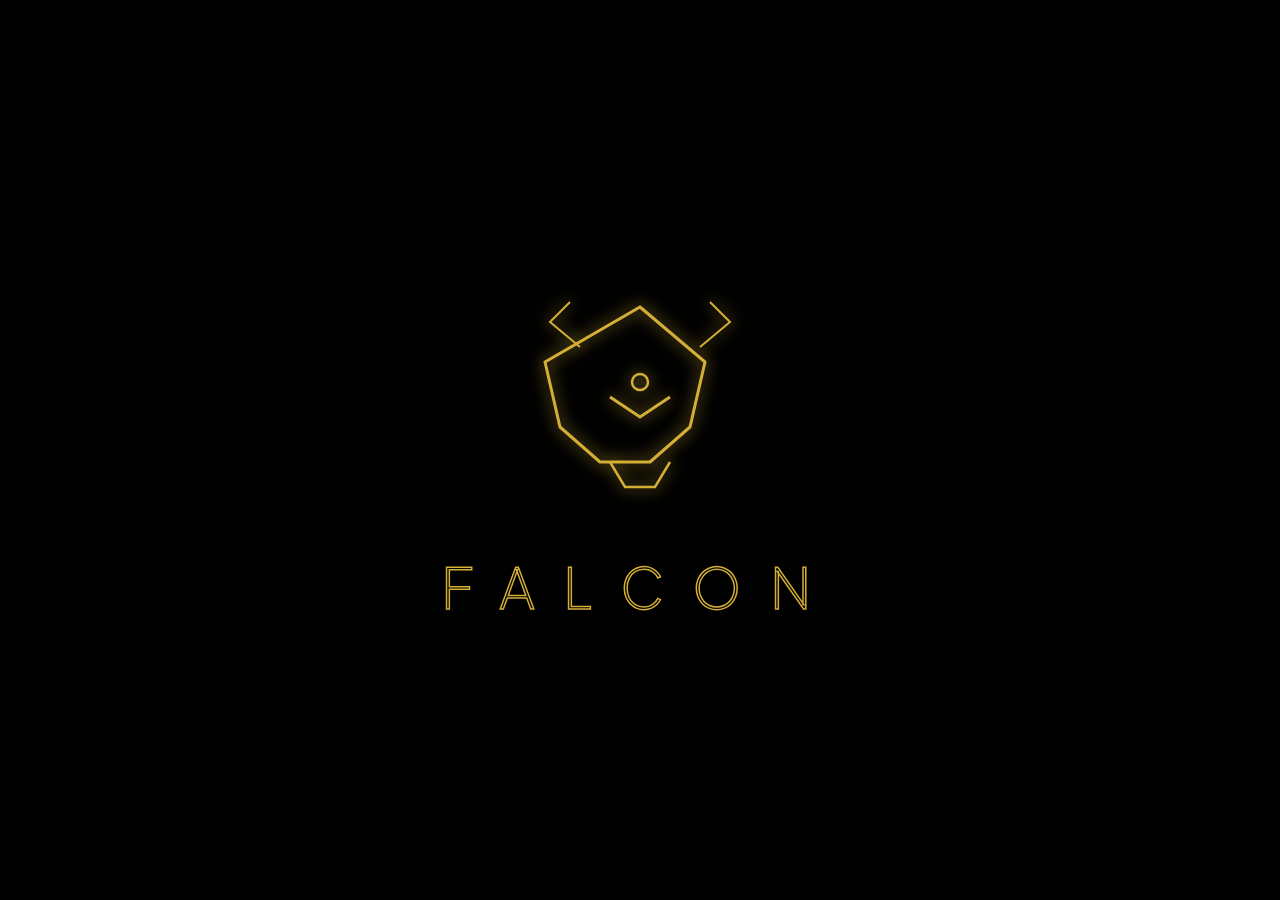
<file: index.html>
<!DOCTYPE html>
<html lang="en">
<head>
  <meta charset="UTF-8">
  <meta name="viewport" content="width=device-width, initial-scale=1.0, maximum-scale=1.0, user-scalable=yes">
  <title>FALCON | world‑class dex</title>
  <!-- Google Fonts: Plus Jakarta Sans -->
  <link rel="preconnect" href="https://fonts.googleapis.com">
  <link rel="preconnect" href="https://fonts.gstatic.com" crossorigin>
  <link href="https://fonts.googleapis.com/css2?family=Plus+Jakarta+Sans:wght@200;300;400;500;600;700;800&display=swap" rel="stylesheet">
  <link rel="stylesheet" href="style.css">
</head>
<body>

  <!-- ========== INTRO OVERLAY (stroke animation + lens blur out) ========== -->
  <div class="intro-overlay" id="introOverlay">
    <div class="falcon-svg-wrapper">
      <svg width="300" height="240" viewBox="0 0 300 240" fill="none" xmlns="http://www.w3.org/2000/svg">
        <!-- Falcon silhouette – multiple paths for stroke animation -->
        <path class="falcon-stroke" d="M150 35 L215 90 L200 155 L160 190 L110 190 L70 155 L55 90 L150 35Z" stroke="#D4AF37" stroke-width="3" fill="none" stroke-linecap="round" stroke-linejoin="round"/>
        <path class="falcon-stroke" d="M120 125 L150 145 L180 125" stroke="#D4AF37" stroke-width="3" fill="none"/>
        <circle class="falcon-stroke" cx="150" cy="110" r="8" stroke="#D4AF37" stroke-width="2.5" fill="none"/>
        <path class="falcon-stroke" d="M90 75 L60 50 L80 30 M210 75 L240 50 L220 30" stroke="#D4AF37" stroke-width="2" stroke-dasharray="6 6"/>
        <path class="falcon-stroke" d="M120 190 L135 215 L165 215 L180 190" stroke="#D4AF37" stroke-width="2.5" fill="none"/>
      </svg>
    </div>
    <div class="intro-text">FALCON</div>
  </div>

  <!-- ========== MAIN DASHBOARD ========== -->
  <div class="dashboard" id="dashboard">
    <!-- cosmic bokeh background (canvas for mouse parallax) -->
    <canvas id="bokehCanvas" class="bokeh-canvas"></canvas>

    <!-- main glass card -->
    <div class="glass-card">
      <!-- header with logo and gold accents -->
      <div class="card-header">
        <span class="logo">⟁ FALCON</span>
        <button class="wallet-button" id="walletBtn">Connect wallet</button>
      </div>

      <!-- swap title & settings -->
      <div class="swap-header">
        <h1 class="swap-title">Swap</h1>
        <button class="settings-icon" id="settingsBtn">⚙️</button>
      </div>

      <!-- you pay input -->
      <div class="input-group" id="payGroup">
        <div class="input-label-row">
          <span class="input-label">You pay</span>
          <span class="balance" id="payBalance">12.542 ETH</span>
        </div>
        <div class="input-container">
          <input type="text" class="amount-input" id="payAmount" placeholder="0.00" value="1.0" inputmode="decimal">
          <button class="token-button" id="payTokenBtn">ETH <span class="chevron">▼</span></button>
        </div>
        <div class="input-footer">
          <span class="usd-estimate" id="payUsd">≈ $1,850.45</span>
          <button class="max-button" id="maxBtn">MAX</button>
        </div>
      </div>

      <!-- swap arrow (animated) -->
      <div class="swap-arrow" id="swapArrow">
        <div class="arrow-circle">
          <svg width="24" height="24" viewBox="0 0 24 24" fill="none" stroke="#D4AF37" stroke-width="2">
            <path d="M7 16V4m0 0L3 8m4-4l4 4M17 8v12m0 0l4-4m-4 4l-4-4" />
          </svg>
        </div>
      </div>

      <!-- you receive input -->
      <div class="input-group">
        <div class="input-label-row">
          <span class="input-label">You receive</span>
          <span class="balance" id="receiveBalance">8,450.32 FLCN</span>
        </div>
        <div class="input-container">
          <input type="text" class="amount-input" id="receiveAmount" placeholder="0.00" readonly>
          <button class="token-button" id="receiveTokenBtn">FLCN <span class="chevron">▼</span></button>
        </div>
        <div class="input-footer">
          <span class="usd-estimate" id="receiveUsd">≈ $1,849.70</span>
          <span class="price-impact" id="impact">0.08%</span>
        </div>
      </div>

      <!-- rate info -->
      <div class="rate-row">
        <span>Rate</span>
        <span id="rateDisplay">1 ETH ≈ 1,450.75 FLCN</span>
      </div>

      <!-- liquid gold action button -->
      <button class="action-button" id="actionBtn">
        <span class="btn-text">Swap now</span>
        <span class="btn-shine"></span>
      </button>
    </div>

    <!-- ========== TOKEN MODAL (iOS‑style slide‑in) ========== -->
    <div class="modal-overlay" id="tokenModal">
      <div class="modal-container">
        <div class="modal-header">
          <h3>Select token</h3>
          <button class="close-modal" id="closeModal">✕</button>
        </div>
        <div class="modal-search">
          <input type="text" placeholder="Search name or paste address" class="search-input">
        </div>
        <div class="token-list">
          <div class="token-item" data-symbol="ETH" data-balance="12.542" data-price="1850.45">
            <span class="token-symbol">ETH</span>
            <span class="token-name">Ethereum</span>
            <span class="token-balance">12.542</span>
          </div>
          <div class="token-item" data-symbol="FLCN" data-balance="8450.32" data-price="1.275">
            <span class="token-symbol">FLCN</span>
            <span class="token-name">Falcon</span>
            <span class="token-balance">8450.32</span>
          </div>
          <div class="token-item" data-symbol="USDC" data-balance="15420.89" data-price="1.00">
            <span class="token-symbol">USDC</span>
            <span class="token-name">USD Coin</span>
            <span class="token-balance">15420.89</span>
          </div>
        </div>
      </div>
    </div>
  </div>

  <script src="script.js"></script>
</body>
</html>
</file>
<file: style.css>
/* style.css – world‑class dex interface */

* {
  margin: 0;
  padding: 0;
  box-sizing: border-box;
}

body {
  font-family: 'Plus Jakarta Sans', sans-serif;
  background-color: #010101; /* ultra‑dark obsidian */
  color: #fff;
  min-height: 100vh;
  overflow-x: hidden;
  line-height: 1.5;
  -webkit-font-smoothing: antialiased;
  -moz-osx-font-smoothing: grayscale;
  position: relative;
}

/* ========== INTRO OVERLAY ========== */
.intro-overlay {
  position: fixed;
  top: 0;
  left: 0;
  width: 100%;
  height: 100%;
  background: #010101;
  z-index: 2000;
  display: flex;
  flex-direction: column;
  align-items: center;
  justify-content: center;
  transition: backdrop-filter 1.2s ease, opacity 1s ease;
  pointer-events: none;
}

.falcon-svg-wrapper {
  width: 300px;
  height: 240px;
  margin-bottom: 2rem;
}

.falcon-stroke {
  stroke-dasharray: 1200;
  stroke-dashoffset: 1200;
  filter: drop-shadow(0 0 8px #D4AF37);
  animation: drawFalcon 3s ease forwards, glowPulse 3s ease;
}

@keyframes drawFalcon {
  to { stroke-dashoffset: 0; }
}

@keyframes glowPulse {
  0%, 100% { filter: drop-shadow(0 0 8px #D4AF37); }
  50% { filter: drop-shadow(0 0 25px #D4AF37); }
}

.intro-text {
  font-size: 3.5rem;
  font-weight: 200;
  letter-spacing: 0.5em;
  color: transparent;
  -webkit-text-stroke: 1.5px #D4AF37;
  text-stroke: 1.5px #D4AF37;
  opacity: 0;
  animation: fadeInText 1s ease 2.2s forwards;
}

@keyframes fadeInText {
  to { opacity: 1; }
}

/* lens flare / blur‑out transition */
.intro-overlay.hide {
  backdrop-filter: blur(30px);
  opacity: 0;
}

/* ========== DASHBOARD (hidden until intro ends) ========== */
.dashboard {
  position: relative;
  min-height: 100vh;
  display: flex;
  align-items: center;
  justify-content: center;
  padding: 1.5rem;
  opacity: 0;
  transition: opacity 1.2s ease;
}

.dashboard.visible {
  opacity: 1;
}

/* ========== COSMIC BOKEH BACKGROUND (canvas) ========== */
.bokeh-canvas {
  position: fixed;
  top: 0;
  left: 0;
  width: 100%;
  height: 100%;
  pointer-events: none;
  z-index: 0;
}

/* ========== GLASS CARD (central) ========== */
.glass-card {
  position: relative;
  width: min(100%, 540px);
  background: rgba(10, 12, 22, 0.25);
  backdrop-filter: blur(50px) saturate(150%);
  -webkit-backdrop-filter: blur(50px) saturate(150%);
  border-radius: 56px;
  padding: 2rem 2rem 2.2rem;
  box-shadow: 0 30px 60px -20px rgba(0,0,0,0.8), 0 0 0 1px rgba(212, 175, 55, 0.2) inset;
  z-index: 10;
  /* conic‑gradient metallic border simulation (pseudo‑element) */
  &::before {
    content: '';
    position: absolute;
    inset: -2px;
    border-radius: 58px;
    padding: 2px;
    background: conic-gradient(from 0deg, #D4AF37, #fff8e7, #D4AF37, #b38b40, #D4AF37);
    -webkit-mask: linear-gradient(#fff 0 0) content-box, linear-gradient(#fff 0 0);
    mask: linear-gradient(#fff 0 0) content-box, linear-gradient(#fff 0 0);
    -webkit-mask-composite: xor;
    mask-composite: exclude;
    pointer-events: none;
    opacity: 0.6;
    transition: opacity 0.3s;
  }
  &:hover::before {
    opacity: 1;
  }
}

/* header */
.card-header {
  display: flex;
  justify-content: space-between;
  align-items: center;
  margin-bottom: 2rem;
}

.logo {
  font-weight: 200;
  font-size: 1.4rem;
  letter-spacing: 0.3em;
  background: linear-gradient(135deg, #fff, #D4AF37);
  -webkit-background-clip: text;
  background-clip: text;
  color: transparent;
}

.wallet-button {
  background: rgba(0,0,0,0.4);
  backdrop-filter: blur(10px);
  border: 1px solid rgba(212,175,55,0.3);
  border-radius: 40px;
  padding: 0.6rem 1.4rem;
  font-family: inherit;
  font-weight: 300;
  font-size: 0.9rem;
  color: #f5e9c4;
  cursor: pointer;
  transition: 0.3s;
}

.wallet-button:hover {
  border-color: #D4AF37;
  background: rgba(212,175,55,0.1);
  box-shadow: 0 0 15px #D4AF37;
}

.swap-header {
  display: flex;
  justify-content: space-between;
  align-items: center;
  margin-bottom: 1.8rem;
}

.swap-title {
  font-weight: 200;
  font-size: 2.2rem;
  letter-spacing: 0.1em;
  color: #fff;
}

.settings-icon {
  background: rgba(255,255,255,0.03);
  border: 1px solid rgba(212,175,55,0.2);
  border-radius: 50%;
  width: 44px;
  height: 44px;
  font-size: 1.3rem;
  display: flex;
  align-items: center;
  justify-content: center;
  cursor: pointer;
  transition: 0.3s;
}

.settings-icon:hover {
  transform: rotate(30deg);
  border-color: #D4AF37;
  background: rgba(212,175,55,0.1);
}

/* input groups */
.input-group {
  background: rgba(5, 7, 15, 0.45);
  backdrop-filter: blur(20px);
  border: 1px solid rgba(212,175,55,0.1);
  border-radius: 36px;
  padding: 1.3rem 1.5rem;
  margin-bottom: 0.8rem;
  transition: box-shadow 0.3s, border-color 0.3s;
}

.input-group:focus-within {
  border-color: #D4AF37;
  box-shadow: 0 0 0 3px rgba(212,175,55,0.2), 0 0 30px rgba(212,175,55,0.3);
}

.input-label-row {
  display: flex;
  justify-content: space-between;
  font-weight: 200;
  font-size: 0.8rem;
  color: #a0a8d0;
  margin-bottom: 0.5rem;
}

.balance {
  font-weight: 200;
  color: #6f77b0;
}

.input-container {
  display: flex;
  align-items: center;
  gap: 0.8rem;
}

.amount-input {
  background: transparent;
  border: none;
  outline: none;
  color: #fff;
  font-size: 2rem;
  font-weight: 400;
  width: 100%;
  padding: 0.2rem 0;
  font-family: 'Plus Jakarta Sans', sans-serif;
}

.amount-input::placeholder {
  color: #3d4370;
  font-weight: 200;
}

.amount-input[readonly] {
  color: #D4AF37;
  font-weight: 300;
}

.token-button {
  background: rgba(20, 22, 40, 0.7);
  backdrop-filter: blur(10px);
  border: 1px solid rgba(212,175,55,0.3);
  border-radius: 40px;
  padding: 0.7rem 1.4rem;
  font-family: inherit;
  font-weight: 400;
  color: #D4AF37;
  cursor: pointer;
  transition: 0.2s;
  white-space: nowrap;
  font-size: 1rem;
  display: flex;
  align-items: center;
  gap: 0.3rem;
}

.token-button:hover {
  border-color: #D4AF37;
  background: rgba(212,175,55,0.15);
  transform: scale(1.02);
}

.chevron {
  font-size: 0.7rem;
  color: #D4AF37;
}

.input-footer {
  display: flex;
  justify-content: space-between;
  margin-top: 0.7rem;
  font-weight: 200;
  font-size: 0.8rem;
  color: #8b93c0;
}

.max-button {
  background: transparent;
  border: 1px solid rgba(212,175,55,0.3);
  border-radius: 24px;
  padding: 0.2rem 1rem;
  color: #D4AF37;
  font-size: 0.7rem;
  font-weight: 400;
  cursor: pointer;
  transition: 0.2s;
}

.max-button:hover {
  background: rgba(212,175,55,0.2);
  border-color: #D4AF37;
}

.price-impact {
  color: #f0b37b;
}

/* swap arrow */
.swap-arrow {
  display: flex;
  justify-content: center;
  margin: -0.2rem 0;
  position: relative;
  z-index: 5;
}

.arrow-circle {
  background: #1b1f33;
  border: 2px solid #D4AF37;
  border-radius: 50%;
  width: 58px;
  height: 58px;
  display: flex;
  align-items: center;
  justify-content: center;
  cursor: pointer;
  transition: 0.4s cubic-bezier(0.2,0.9,0.3,1.2);
}

.arrow-circle:hover {
  transform: rotate(180deg) scale(1.1);
  box-shadow: 0 0 30px #D4AF37;
}

/* rate row */
.rate-row {
  display: flex;
  justify-content: space-between;
  font-weight: 200;
  font-size: 0.85rem;
  color: #b6c0f0;
  margin: 1rem 0 1.8rem;
  padding: 0 0.3rem;
}

/* liquid gold action button */
.action-button {
  width: 100%;
  background: linear-gradient(145deg, #1e1f33, #0f1120);
  border: 1px solid #D4AF37;
  border-radius: 60px;
  padding: 1.4rem 0;
  font-family: inherit;
  font-weight: 400;
  font-size: 1.3rem;
  letter-spacing: 0.2em;
  color: #D4AF37;
  cursor: pointer;
  position: relative;
  overflow: hidden;
  transition: all 0.3s;
  text-transform: uppercase;
}

.action-button:hover {
  background: linear-gradient(145deg, #2a2c4a, #181b30);
  box-shadow: 0 0 40px #D4AF37;
  color: #fff;
}

.btn-shine {
  position: absolute;
  top: 0;
  left: -150%;
  width: 150%;
  height: 100%;
  background: linear-gradient(90deg, transparent, rgba(255,215,0,0.3), transparent);
  transform: skewX(-20deg);
  animation: shine 4s infinite ease;
}

@keyframes shine {
  0% { left: -150%; }
  20% { left: 100%; }
  100% { left: 100%; }
}

/* ========== TOKEN MODAL (iOS style) ========== */
.modal-overlay {
  position: fixed;
  top: 0;
  left: 0;
  width: 100%;
  height: 100%;
  background: rgba(1,1,1,0.7);
  backdrop-filter: blur(20px);
  -webkit-backdrop-filter: blur(20px);
  z-index: 1000;
  display: flex;
  align-items: flex-end;
  justify-content: center;
  opacity: 0;
  visibility: hidden;
  transition: 0.3s;
}

.modal-overlay.active {
  opacity: 1;
  visibility: visible;
}

.modal-container {
  background: rgba(18, 20, 30, 0.8);
  backdrop-filter: blur(40px);
  -webkit-backdrop-filter: blur(40px);
  width: 100%;
  max-width: 480px;
  border-radius: 40px 40px 0 0;
  padding: 2rem 1.5rem 2rem;
  transform: translateY(100%);
  transition: transform 0.4s cubic-bezier(0.2,0.9,0.3,1);
  border-top: 1px solid #D4AF37;
}

.modal-overlay.active .modal-container {
  transform: translateY(0);
}

.modal-header {
  display: flex;
  justify-content: space-between;
  align-items: center;
  margin-bottom: 1.5rem;
}

.modal-header h3 {
  font-weight: 200;
  color: #D4AF37;
  letter-spacing: 0.1em;
}

.close-modal {
  background: transparent;
  border: none;
  color: #fff;
  font-size: 1.6rem;
  cursor: pointer;
  width: 40px;
  height: 40px;
  border-radius: 50%;
  display: flex;
  align-items: center;
  justify-content: center;
}

.close-modal:hover {
  background: rgba(212,175,55,0.2);
  color: #D4AF37;
}

.modal-search {
  margin-bottom: 1.5rem;
}

.search-input {
  width: 100%;
  padding: 1rem;
  background: rgba(0,0,0,0.4);
  border: 1px solid rgba(212,175,55,0.2);
  border-radius: 40px;
  color: #fff;
  font-weight: 300;
  outline: none;
}

.search-input:focus {
  border-color: #D4AF37;
}

.token-list {
  max-height: 320px;
  overflow-y: auto;
}

.token-item {
  display: grid;
  grid-template-columns: auto 1fr auto;
  align-items: center;
  gap: 1rem;
  padding: 1rem;
  border-radius: 28px;
  cursor: pointer;
  transition: 0.2s;
  border: 1px solid transparent;
}

.token-item:hover {
  background: rgba(212,175,55,0.1);
  border-color: rgba(212,175,55,0.3);
}

.token-symbol {
  font-weight: 600;
  color: #D4AF37;
  font-size: 1.2rem;
}

.token-name {
  font-weight: 200;
  color: #b6bff0;
}

.token-balance {
  font-weight: 300;
  color: #fff;
}

/* ========== RESPONSIVE ========== */
@media (max-width: 500px) {
  .glass-card { padding: 1.5rem; }
  .swap-title { font-size: 1.8rem; }
  .amount-input { font-size: 1.6rem; }
  .token-button { padding: 0.5rem 1rem; }
  .action-button { font-size: 1.1rem; }
  .intro-text { font-size: 2.5rem; letter-spacing: 0.3em; }
}
</file>
